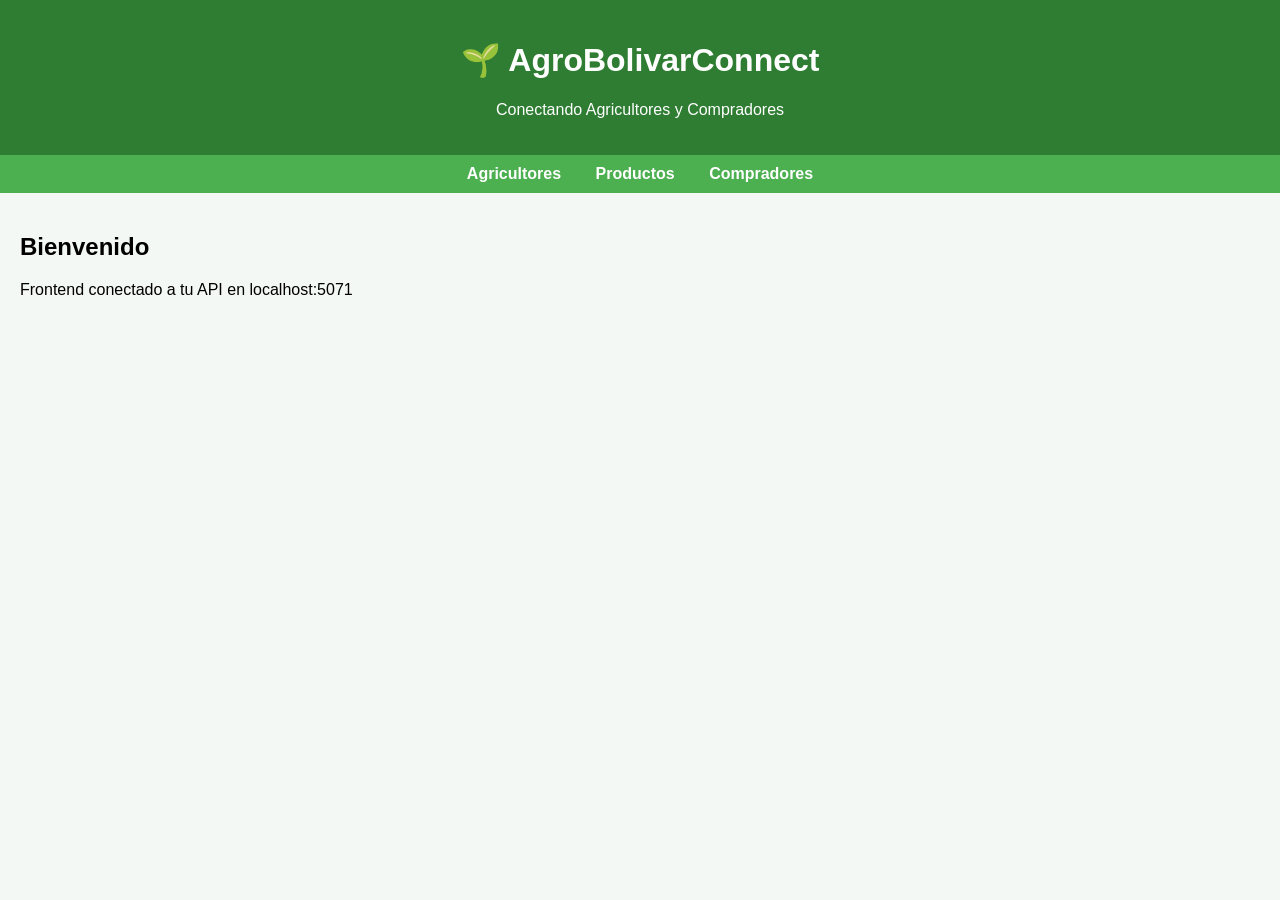
<file: frontend/index.html>
<!DOCTYPE html>
<html lang="es">
<head>
    <meta charset="UTF-8">
    <title>AgroBolivarConnect</title>
    <link rel="stylesheet" href="css/estilos.css">
</head>
<body>
    <header><h1>🌱 AgroBolivarConnect</h1><p>Conectando Agricultores y Compradores</p></header>
    <nav>
        <a href="agricultores.html">Agricultores</a>
        <a href="productos.html">Productos</a>
        <a href="compradores.html">Compradores</a>
    </nav>
    <main><h2>Bienvenido</h2><p>Frontend conectado a tu API en localhost:5071</p></main>
    <script src="js/app.js"></script>
</body>
</html>
</file>
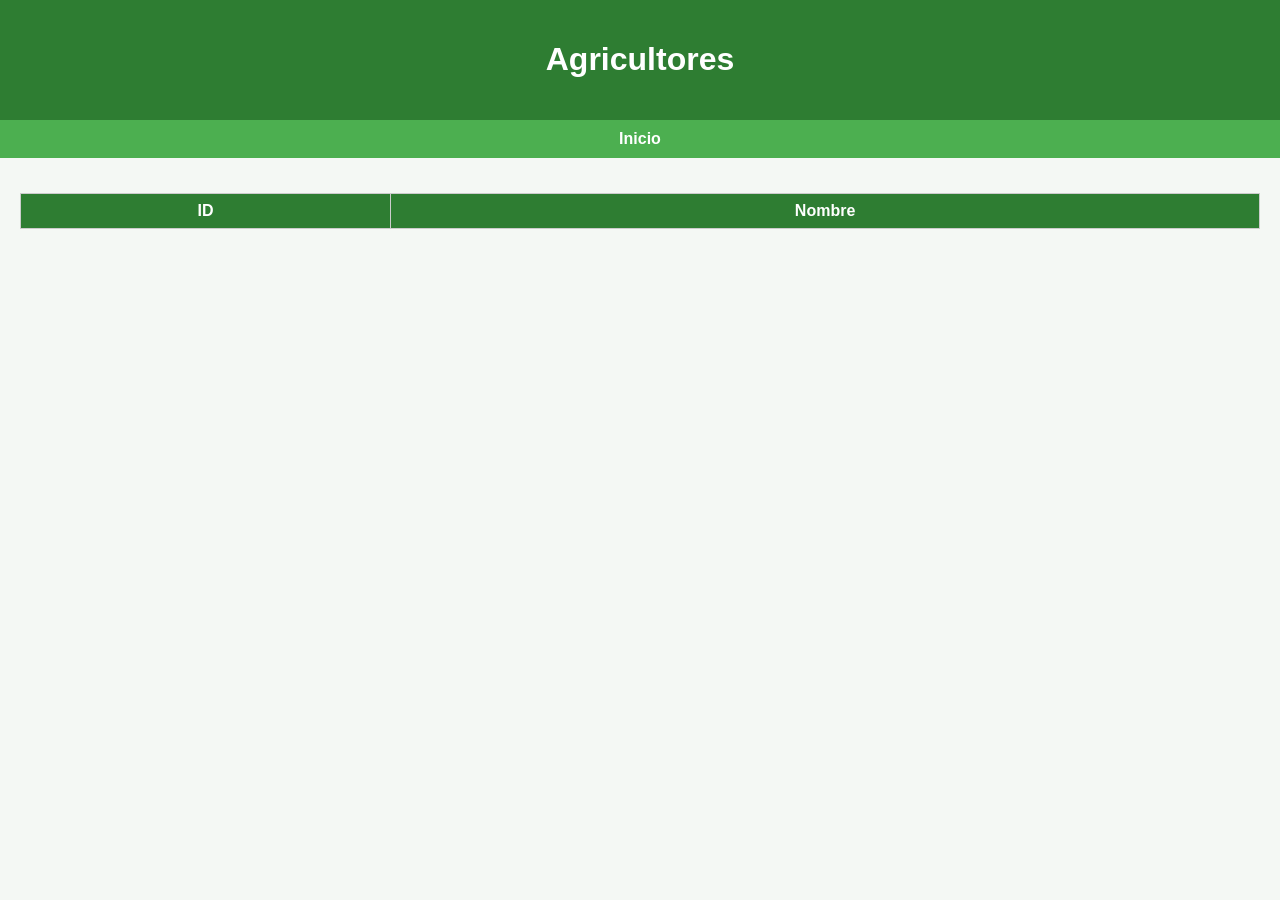
<file: frontend/agricultores.html>
<!DOCTYPE html><html><head><link rel="stylesheet" href="css/estilos.css"></head><body>
<header><h1>Agricultores</h1></header><nav><a href="index.html">Inicio</a></nav>
<main><table id="tabla"><tr><th>ID</th><th>Nombre</th></tr></table></main>
<script src="js/app.js"></script></body></html>
</file>
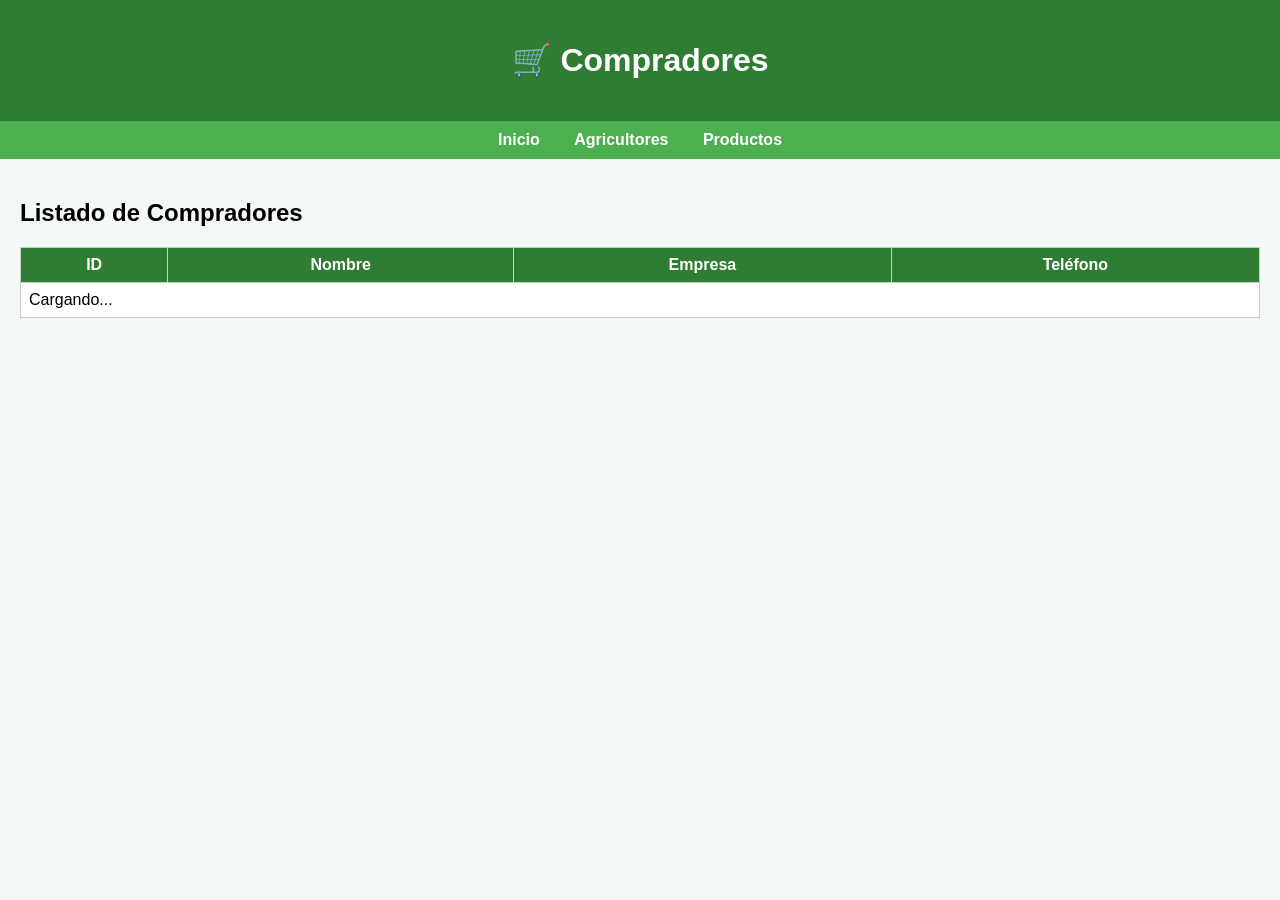
<file: frontend/compradores.html>
<!DOCTYPE html>
<html lang="es">
<head>
    <meta charset="UTF-8">
    <title>Compradores - AgroBolivarConnect</title>
    <link rel="stylesheet" href="css/estilos.css">
</head>
<body>
<header><h1>🛒 Compradores</h1></header>
<nav>
    <a href="index.html">Inicio</a>
    <a href="agricultores.html">Agricultores</a>
    <a href="productos.html">Productos</a>
</nav>
<main>
    <h2>Listado de Compradores</h2>
    <table>
        <thead><tr><th>ID</th><th>Nombre</th><th>Empresa</th><th>Teléfono</th></tr></thead>
        <tbody id="tablaCompradores"><tr><td colspan="4">Cargando...</td></tr></tbody>
    </table>
</main>
<script src="js/app.js"></script>
</body>
</html>
</file>
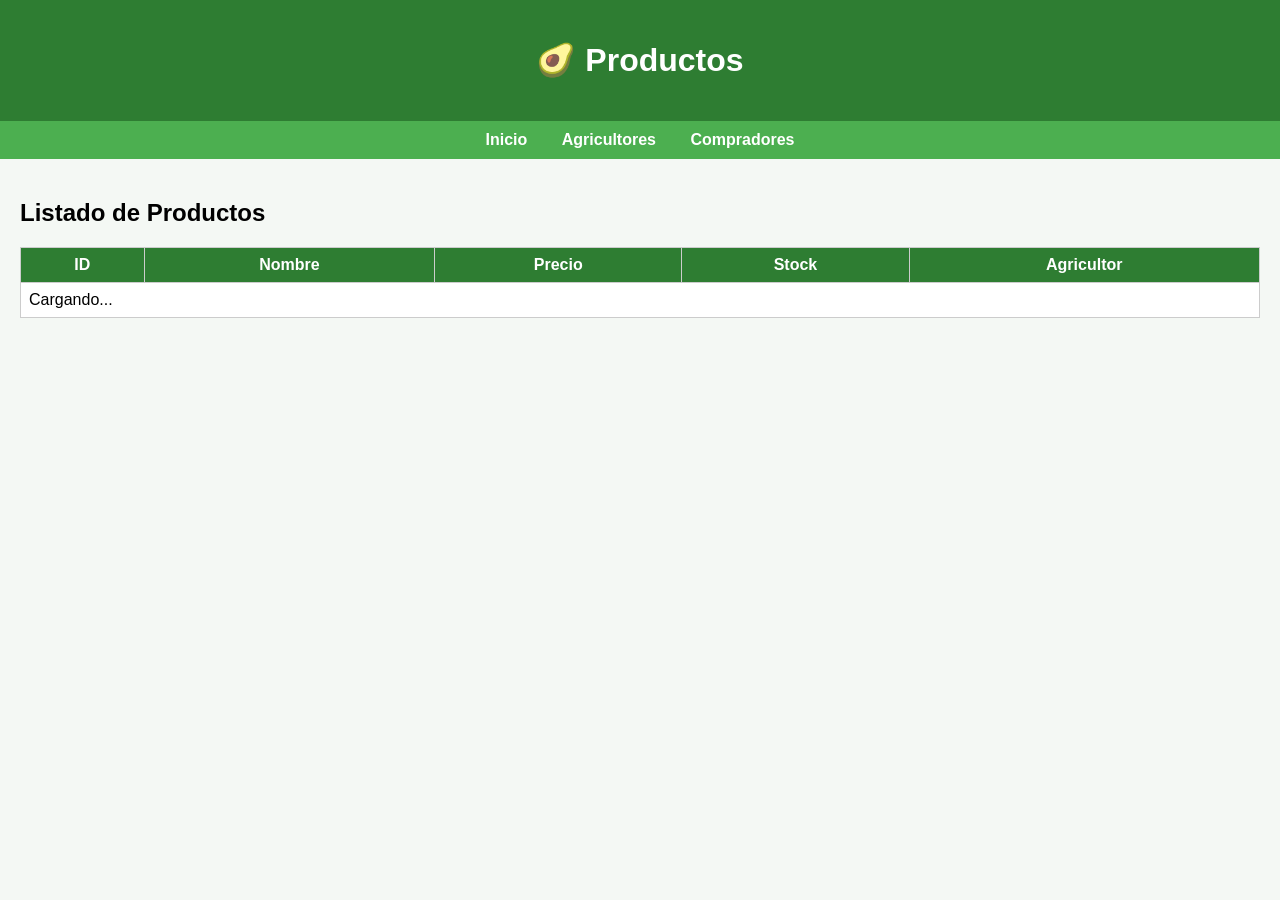
<file: frontend/productos.html>
<!DOCTYPE html>
<html lang="es">
<head>
    <meta charset="UTF-8">
    <title>Productos - AgroBolivarConnect</title>
    <link rel="stylesheet" href="css/estilos.css">
</head>
<body>
<header><h1>🥑 Productos</h1></header>
<nav>
    <a href="index.html">Inicio</a>
    <a href="agricultores.html">Agricultores</a>
    <a href="compradores.html">Compradores</a>
</nav>
<main>
    <h2>Listado de Productos</h2>
    <table>
        <thead><tr><th>ID</th><th>Nombre</th><th>Precio</th><th>Stock</th><th>Agricultor</th></tr></thead>
        <tbody id="tablaProductos"><tr><td colspan="5">Cargando...</td></tr></tbody>
    </table>
</main>
<script src="js/app.js"></script>
</body>
</html>
</file>
<file: frontend/css/estilos.css>
body { font-family: Arial; background: #f4f8f4; margin:0; }
header { background: #2e7d32; color:white; padding:20px; text-align:center; }
nav { background: #4caf50; padding:10px; text-align:center; }
nav a { color:white; margin:0 15px; text-decoration:none; font-weight:bold; }
main { padding:20px; }
table { width:100%; background:white; border-collapse:collapse; margin-top:15px; }
th, td { border:1px solid #ccc; padding:8px; }
th { background:#2e7d32; color:white; }
</file>
